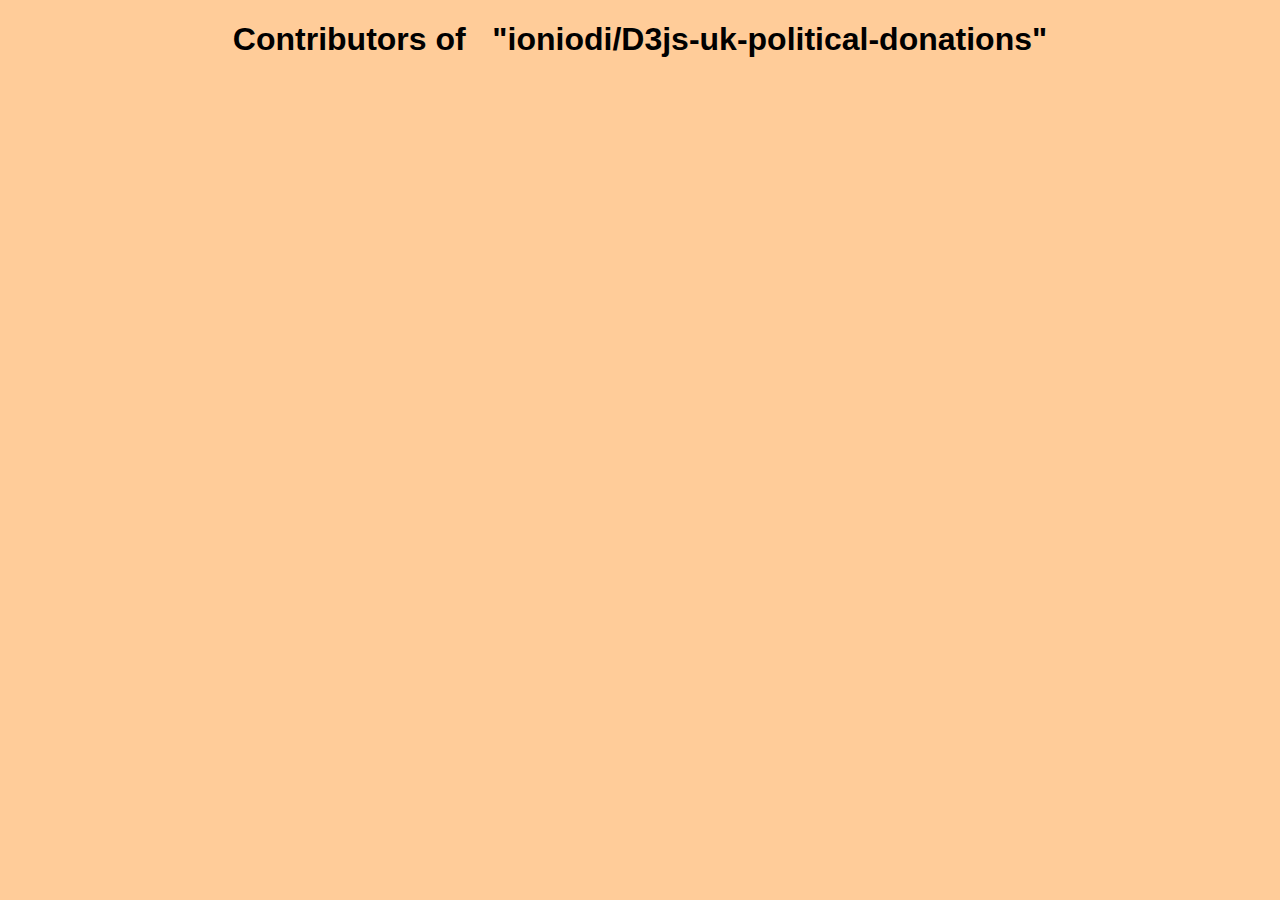
<file: participants/2015107.html>
<!DOCTYPE html>
<html>

<head>

    <title>2015107</title>

    <style>
        h1 {

            text-align: center;
        }

        body {
            background: #ffcc99;
            font-family: "Arial", Arial, sans-serif;


        }

        div#contributions {
            width: auto;
            height: auto;
        }

        .contributor{

            display: inline-block;
            text-align: center;
            border-width: 3.5px;
      			border-style: solid;
      			border-color: #008000;
      			border-radius: 10px;
            width:  200px;
            height: 280px;
            margin: 15px;
            padding: 15px;
            background-color: #9400D3;
            cursor: pointer;

        }

        .contributorImage{

            margin-right: 10px;
            padding: 0px;
            display: inline-block;

        }

        .conParagraph{


            margin: 0px;
            padding: 10px;
            font-size: 1.089em;
        }

        divline{

          margin: 0px;
          padding: 0px;
        }

    </style>
</head>

<body>
    <h1> Contributors of &nbsp;  "ioniodi/D3js-uk-political-donations" </h1>

    <div id="contributions"></div>

    <script>
        var xhttpReq = new XMLHttpRequest(); //creates an XMLHttpRequest object
        var page = 1;
        var contributorsPerPage = 100;
        var urlAPI = "https://api.github.com/repos/ioniodi/D3js-uk-political-donations/contributors"; // the url in which the http request will be sent
        var contributorsJsonList = []; //list for storing the prospective data from the API
        while (true){
            xhttpReq.open("GET", "https://api.github.com/repos/ioniodi/D3js-uk-political-donations/contributors" + "?per_page=" + contributorsPerPage + "&page=" + page, false);  //the request that will be sent to the API is synchronous as it is indicated by the "false" argument.
            xhttpReq.send(); //sends the request to the server

            dataFromAPI = JSON.parse(xhttpReq.responseText);   //returns the response data from the API as a string

            console.log(dataFromAPI.length)  //writes and displays the "dataFromAPI.length" into the browser console for debugging and check purposes as it can be seen below

            if (dataFromAPI.length == 0){  //checking if the data that was retrieved from the API actually contains something
                break;
            }else if (dataFromAPI.length < contributorsPerPage){
                contributorsJsonList = contributorsJsonList.concat(dataFromAPI); //combines the data from the API into a single instance while it checks if the length is exceeding the "100"
                break;
            }else{
                contributorsJsonList = contributorsJsonList.concat(dataFromAPI);
                page += 1;
            }
        }



            contributorsJsonList.forEach(con => {          //iterates through the elements of the array one by one
            var contributions = document.getElementById("contributions");

            var contrib = document.createElement("DIV"); //creates the contributor element
            contrib.className = "contributor";
            contrib.onclick = function () {  //function that opens a new windows into the profile of the username that we clicked
               window.open(con.html_url);
            };

            var contributorIm = new Image(140, 140);   //creates a new Image for each element (contributor)
            contributorIm.src = con.avatar_url;     //takes the source url from the API for the image
            contributorIm.className = "contributorImage";  //class for modifying the appearance of the image in the <>style</>

            var contribPar = document.createElement("P");  //creates the text that will be added next to the avatar image
            contribPar.className = "conParagraph";
            contribPar.innerHTML =  "<p><b><i>" + con.login + "</i></b></br>" +  "<p>     with  &nbsp;  " +  con.contributions + "</p>" + "   contributions  "; //writes into an HTML element and displays the data written


            contrib.appendChild(contributorIm);  //adds a new child node, to each element of the "contributorsJsonList" array , as the last child node
            contrib.appendChild(contribPar);
            contributions.appendChild(contrib);
        });


    </script>


</body>
</html>
</file>
